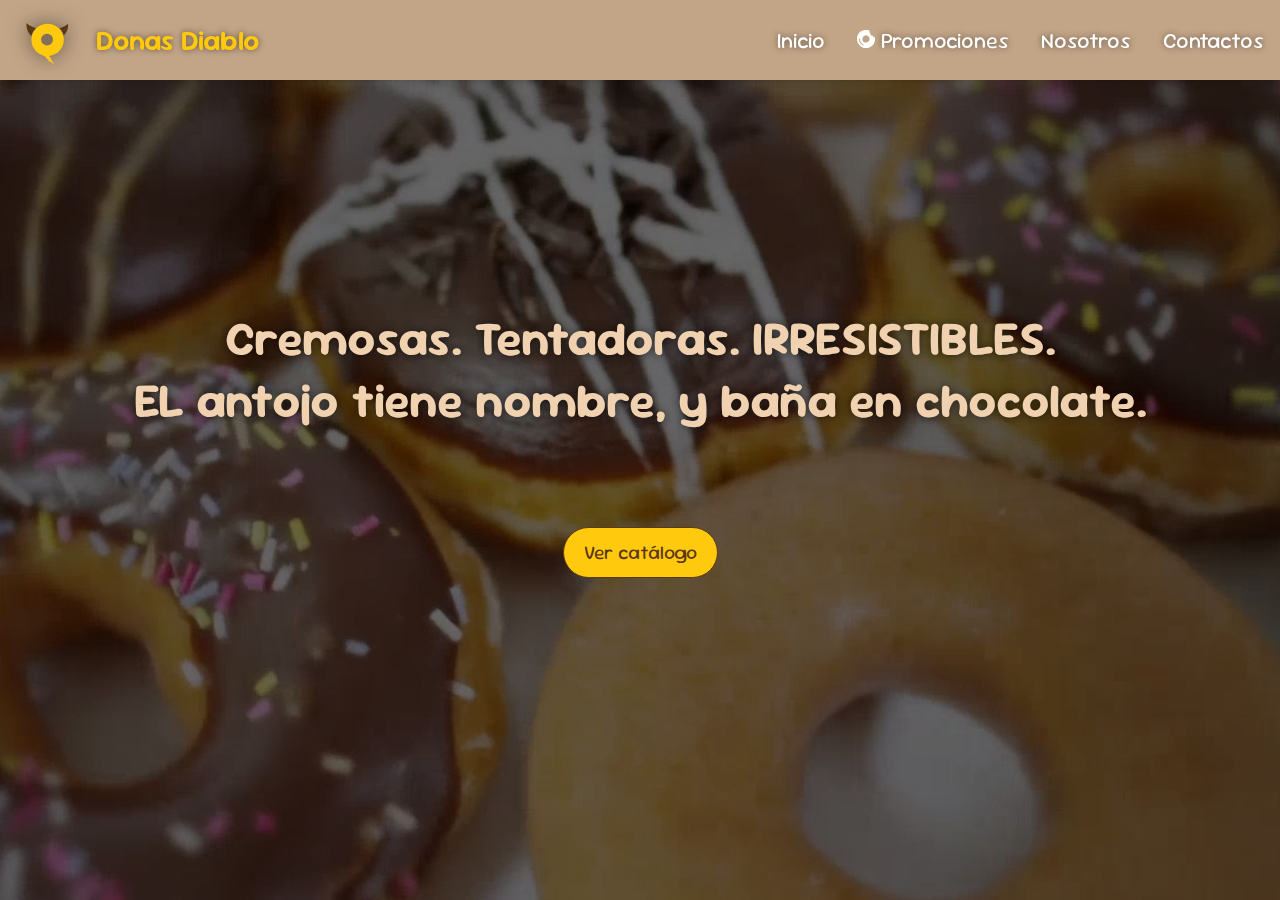
<file: index.html>
<!DOCTYPE html>
<html lang="es">

<head>
    <meta charset="UTF-8">
    <meta name="viewport" content="width=device-width, initial-scale=1.0">
    <title>Donas Diablo</title>
    <link rel="shortcut icon" href="./assets/img/brand/iso.svg" type="image/x-icon">
    <link rel="stylesheet" href="./assets/css/default.css">
    <link rel="stylesheet" href="./assets/css/main.css">
    <script src="https://ajax.googleapis.com/ajax/libs/jquery/3.7.1/jquery.min.js"></script>

    <!-- FontAwesome 6 -->
    <link rel="stylesheet" href="https://cdnjs.cloudflare.com/ajax/libs/font-awesome/6.6.0/css/all.min.css"
        integrity="sha512-Kc323vGBEqzTmouAECnVceyQqyqdsSiqLQISBL29aUW4U/M7pSPA/gEUZQqv1cwx4OnYxTxve5UMg5GT6L4JJg=="
        crossorigin="anonymous" referrerpolicy="no-referrer" />

    <!-- JQuery -->
    <script src="https://code.jquery.com/jquery-3.6.0.min.js"></script>
</head>

<body>
    <!-- Contenedor de los productos con posicion fija -->
    <section class="content-products">
        <!-- Contenedor de imagenes con scroll horizontal -->
        <div class="scrollH clamp">
            <div class="product"></div>
            <div class="product">
                <img src="./assets/img/donuts/devil1.webp" alt="Donas de ...">
            </div>
            <div class="product">
                <img src="./assets/img/donuts/devil2.webp" alt="Donas de ...">
            </div>
            <div class="product">
                <img src="./assets/img/donuts/devil3.webp" alt="Donas de ...">
            </div>
            <div class="product">
                <img src="./assets/img/donuts/devil4.webp" alt="Donas de ...">
            </div>
            <div class="product">
                <img src="./assets/img/donuts/devil5.webp" alt="Donas de ...">
            </div>
            <div class="product">
                <img src="./assets/img/donuts/devil6.webp" alt="Donas de ...">
            </div>
            <div class="product">
                <img src="./assets/img/donuts/devil7.webp" alt="Donas de ...">
            </div>
            <div class="product">
                <img src="./assets/img/donuts/devil8.webp" alt="Donas de ...">
            </div>
            <div class="product">
                <img src="./assets/img/donuts/devil8.webp" alt="Donas de ...">
            </div>
            <div class="product"></div>
        </div>
    </section>
    <section id="content-all">
        <setion id="portada">
            <div class="video-container">
                <video autoplay loop muted>
                    <source src="./assets/img/portada.mp4" type="video/mp4">
                </video>
                <div class="overlay"></div> <!-- Capa oscura para mejor visibilidad del texto -->
            </div>
            <div class="header">
                <a href="./" title="Ir al inicio" class="home">
                    <img src="./assets/img/brand/iso.svg" alt="Logo de Donas Diablo">
                    <span class="brand-name">Donas Diablo</span>
                </a>
                <nav class="dg gtc-6 gg-1-5 maxw-min mar-a-0-a-a ac-center ai-center">
                    <a href="http://www.localhost/devilsDonut/" title="Ir al inicio" class="dg gtc-min-a gg-5">
                        <i class="fa fa-home as-center"></i>
                        <span> Inicio</span>
                    </a>
                    <a href="./promociones" title="Ir a la página de promociones" class="dg gtc-min-a gg-5">
                        <i class="icon donut"></i>
                        <span>Promociones</span>
                    </a>
                    <a href="./nosotros" title="Ir a sobre mi" class="dg gtc-min-a gg-5 minw-max">
                        <i class="fa fa-user as-center"></i>
                        <span>Nosotros</span>
                    </a>
                    <a href="#contactos" title="Ir a testimonios" class="dg gtc-min-a gg-5">
                        <i class="fa fa-envelope as-center"></i>
                        <span>Contactos</span>
                    </a>
                </nav>
            </div>
            <h1>
                Cremosas. Tentadoras. IRRESISTIBLES.
                <br>
                EL antojo tiene nombre, y baña en chocolate.
            </h1>
            <a href="#scrollV" class="cta">Ver catálogo <i class="fa fa-arrow-down"></i></a>
        </setion>
        <!--! Menu -->
        <div id="menu" class="menu hide">
            <button class="btn-menu fz-2 maxw-max"><i class="fa fa-bars"></i></button>
            <a href="./" title="Ir al inicio"><i class="fa fa-home"></i> Inicio</a>
            <a href="./promociones" title="Ir al inicio"><i class="icon donut"></i> Promociones</a>
            <a href="./nosotros" title="Ir al inicio"><i class="fa fa-users"></i> Nosotros</a>
            <a href="#contactos" title="Ir al inicio"><i class="fa fa-envelope"></i> Contactos</a>
        </div>


        <div class="scrollV" id="scrollV">
            <section class="product-content">
                <div class="content">
                    <div class="content-description clamp">
                        <article class="bg">
                            <h1>COLOSO</h1>
                        </article>
                        <article class="description">
                            <div class="category">Clásicas</div>
                            <h2 class="min-desc">Galceado rosa</h2>
                            <p>
                                Su glaseado rosa brilla como un antojo prohibido. Dulce, seductora… imposible darle solo
                                una mordida.
                            </p>
                            <div class="gc2">

                                <div class="price">
                                    <i class="fa fa-certificate"></i>
                                    <span class="num">$100</span>
                                </div>
                                <a class="btn-primary" href="http://wa.me/+59898760446/"
                                    title="Solicitá las tuyas por whatsapp" target="_blank" rel="noopener noreferrer">
                                    <i class="fab fa-whatsapp"></i>
                                    Hacé tu pedido
                                </a>
                            </div>
                        </article>
                    </div>
                </div>
            </section>
            <section class="product-content">
                <div class="content">
                    <div class="content-description clamp">
                        <article class="bg">
                            <h1>SUPERNOVA</h1>
                        </article>
                        <article class="description">
                            <div class="category">Clásicas</div>
                            <h2 class="min-desc">Baño de chocolate blanco<br></h2>
                            <p>
                                Un baño de chocolate blanco que derrite sentidos. Suave, cremosa y adictivamente
                                ricas.
                            </p>
                            <div class="price">
                                <i class="fa fa-certificate"></i>
                                <span class="num">$100</span>
                            </div>
                            <a class="btn-primary" href="http://wa.me/+59898760446/"
                                title="Solicitá las tuyas por whatsapp" target="_blank" rel="noopener noreferrer"><i
                                    class="fab fa-whatsapp"></i> Hacé tu pedido</a>
                        </article>
                    </div>
                </div>
            </section>
            <section class="product-content">
                <div class="content">
                    <div class="content-description clamp">
                        <article class="bg">
                            <h1>NEBULOSA</h1>
                        </article>
                        <article class="description">
                            <div class="category">Clásicas</div>
                            <h2 class="min-desc">Glaseadas de azucar</h2>
                            <p>
                                Brilla con cristales de azúcar que crujen al primer mordisco. Simplicidad pura, pero con
                                un encanto que atrapa.
                            </p>
                            <div class="price">
                                <i class="fa fa-certificate"></i>
                                <span class="num">$100</span>
                            </div>
                            <a class="btn-primary" href="http://wa.me/+59898760446/"
                                title="Solicitá las tuyas por whatsapp" target="_blank" rel="noopener noreferrer"><i
                                    class="fab fa-whatsapp"></i> Hacé tu pedido</a>
                        </article>
                    </div>
                </div>
            </section>
            <section class="product-content">
                <div class="content">
                    <div class="content-description clamp">
                        <article class="bg">
                            <h1>LLUVIA ÁCIDA</h1>
                        </article>
                        <article class="description">
                            <div class="category">Clásicas</div>
                            <h2 class="min-desc">Glaseadas de limón</h2>
                            <p>
                                Para los amantes de los cítricos. Su glaseado de limón es una explosión de frrecura que
                                deja ganas de más.
                            </p>
                            <div class="price">
                                <i class="fa fa-certificate"></i>
                                <span class="num">$100</span>
                            </div>
                            <a class="btn-primary" href="http://wa.me/+59898760446/"
                                title="Solicitá las tuyas por whatsapp" target="_blank" rel="noopener noreferrer"><i
                                    class="fab fa-whatsapp"></i> Hacé tu pedido</a>
                        </article>
                    </div>
                </div>
            </section>
            <section class="product-content">
                <div class="content">
                    <div class="content-description clamp">
                        <article class="bg">
                            <h1>MEDIANOCHE</h1>
                        </article>
                        <article class="description">
                            <div class="category">Clásicas</div>
                            <h2 class="min-desc">Baño de chocolate negro</h2>
                            <p>
                                Un chocolate negro intenso que envuelve tu paladar. Perfecta para quienes buscan la
                                dulzura en
                                su forma más profunda y osada.
                            </p>
                            <div class="price">
                                <i class="fa fa-certificate"></i>
                                <span class="num">$100</span>
                            </div>
                            <a class="btn-primary" href="http://wa.me/+59898760446/"
                                title="Solicitá las tuyas por whatsapp" target="_blank" rel="noopener noreferrer"><i
                                    class="fab fa-whatsapp"></i> Hacé tu pedido</a>
                        </article>
                    </div>
                </div>
            </section>
            <section class="product-content">
                <div class="content">
                    <div class="content-description clamp">
                        <article class="bg">
                            <h1>COSMIC CRUNCH</h1>
                        </article>
                        <article class="description">
                            <div class="category">Especiales</div>
                            <h2 class="min-desc">Chocolate nego + maní</h2>
                            <p>
                                El chocolate negro se funde con el crujiente maní, creando una explosión de sabores
                                y texturas en tu boca.
                            </p>
                            <div class="price">
                                <i class="fa fa-certificate"></i>
                                <span class="num">$120</span>
                            </div>
                            <a class="btn-primary" href="http://wa.me/+59898760446/"
                                title="Solicitá las tuyas por whatsapp" target="_blank" rel="noopener noreferrer"><i
                                    class="fab fa-whatsapp"></i> Hacé tu pedido</a>
                        </article>
                    </div>
                </div>
            </section>
            <section class="product-content">
                <div class="content">
                    <div class="content-description clamp">
                        <article class="bg">
                            <h1>VENOM</h1>
                        </article>
                        <article class="description">
                            <div class="category">Especiales</div>
                            <h2 class="min-desc">Chocolate blanco + Oreos</h2>
                            <p>
                                Un baño de chocolate blanco, combinado con trozos de Oreo que estallan en cada
                                bocado. Dulces, crujientes y muy adictivas.
                            </p>
                            <div class="price">
                                <i class="fa fa-certificate"></i>
                                <span class="num">$120</span>
                            </div>
                            <a class="btn-primary" href="http://wa.me/+59898760446/"
                                title="Solicitá las tuyas por whatsapp" target="_blank" rel="noopener noreferrer"><i
                                    class="fab fa-whatsapp"></i> Hacé tu pedido</a>
                        </article>
                    </div>
                </div>
            </section>
            <section class="product-content">
                <div class="content">
                    <div class="content-description clamp">
                        <article class="bg">
                            <h1>LENGUA DE DIABLO</h1>
                        </article>
                        <article class="description">
                            <div class="category">Especiales</div>
                            <h2 class="min-desc">Chocolate blanco y negro + Frutos Rojos</h2>
                            <p>
                                La combinación perfecta de chocolates mas la frescura de los frutos rojos.!
                            </p>
                            <div class="price">
                                <i class="fa fa-certificate"></i>
                                <span class="num">$180</span>
                            </div>
                            <a class="btn-primary" href="http://wa.me/+59898760446/"
                                title="Solicitá las tuyas por whatsapp" target="_blank" rel="noopener noreferrer"><i
                                    class="fab fa-whatsapp"></i> Hacé tu pedido</a>
                        </article>
                    </div>
                </div>
            </section>
            <section class="product-content">
                <div class="content">
                    <div class="content-description clamp">
                        <article class="bg">
                            <h1>VOLCÁNICA</h1>
                        </article>
                        <article class="description">
                            <div class="category">Especiales</div>
                            <h2 class="min-desc">Rellenas de Nutella</h2>
                            <p>
                                El chocolate negro intenso se funde con un corazón de Nutella, creando una erupción de
                                sabor que explota en cada mordida.
                            </p>
                            <div class="price">
                                <i class="fa fa-certificate"></i>
                                <span class="num">$180</span>
                            </div>
                            <a class="btn-primary" href="http://wa.me/+59898760446/"
                                title="Solicitá las tuyas por whatsapp" target="_blank" rel="noopener noreferrer"><i
                                    class="fab fa-whatsapp"></i> Hacé tu pedido</a>
                        </article>
                    </div>
                </div>
            </section>

            <section class="product-content footer" id="contactos">
                <div class="contactos">
                    <p class="title"><i class="fa fa-comments"></i> Contactanos</p>
                    <a href="tel:+59898760446"><i class="fa fa-phone"></i> 098 760 446</a>
                    <a href="tel:+59898760446"><i class="fa fa-phone"></i> 098 760 446</a>

                </div>
                <div class="location">
                    <p><i class="fa fa-location-dot"></i> ¿Donde estamos?</p>
                    <iframe
                        src="https://www.google.com/maps/embed?pb=!1m14!1m12!1m3!1d2752.002107188388!2d-56.169889861130095!3d-34.888866716513!2m3!1f0!2f0!3f0!3m2!1i1024!2i768!4f13.1!5e0!3m2!1ses-419!2suy!4v1743617295634!5m2!1ses-419!2suy&zoom=10"
                        width="600" height="450" style="border:0;" allowfullscreen="" loading="lazy"
                        referrerpolicy="no-referrer-when-downgrade">
                    </iframe>
                    <p>Hocquart 2107</p>
                </div>
                <div class="rrss">
                    <p>Seguinos en nuestras redes</p>
                    <div>
                        <a href="https://www.instagram.com/donasdiablo/" target="_blank" rel="noopener noreferrer">
                            <i class="fa-brands fa-instagram"></i>
                        </a>
                        <a href="https://www.facebook.com/donasdiablo/" target="_blank" rel="noopener noreferrer">
                            <i class="fa-brands fa-facebook"></i>
                        </a>
                        <a href="https://wa.me/+59898760446/" target="_blank" rel="noopener noreferrer">
                            <i class="fa-brands fa-tiktok"></i>
                        </a>
                    </div>
                </div>
                <div class="footer_footer">Copyright 2025. Donas Diablo. Al rights reserved. Desarrollado por
                    <a href="mailto:kevinmartinez08.97@hotmail.com" target="_blank" rel="noopener noreferrer">
                        Kevin Martínez</a>
                </div>
            </section>
        </div>
    </section>

    <script src="./assets/js/default.js"></script>
    <script src="./assets/js/menu.js"></script>
</body>

</html>
</file>
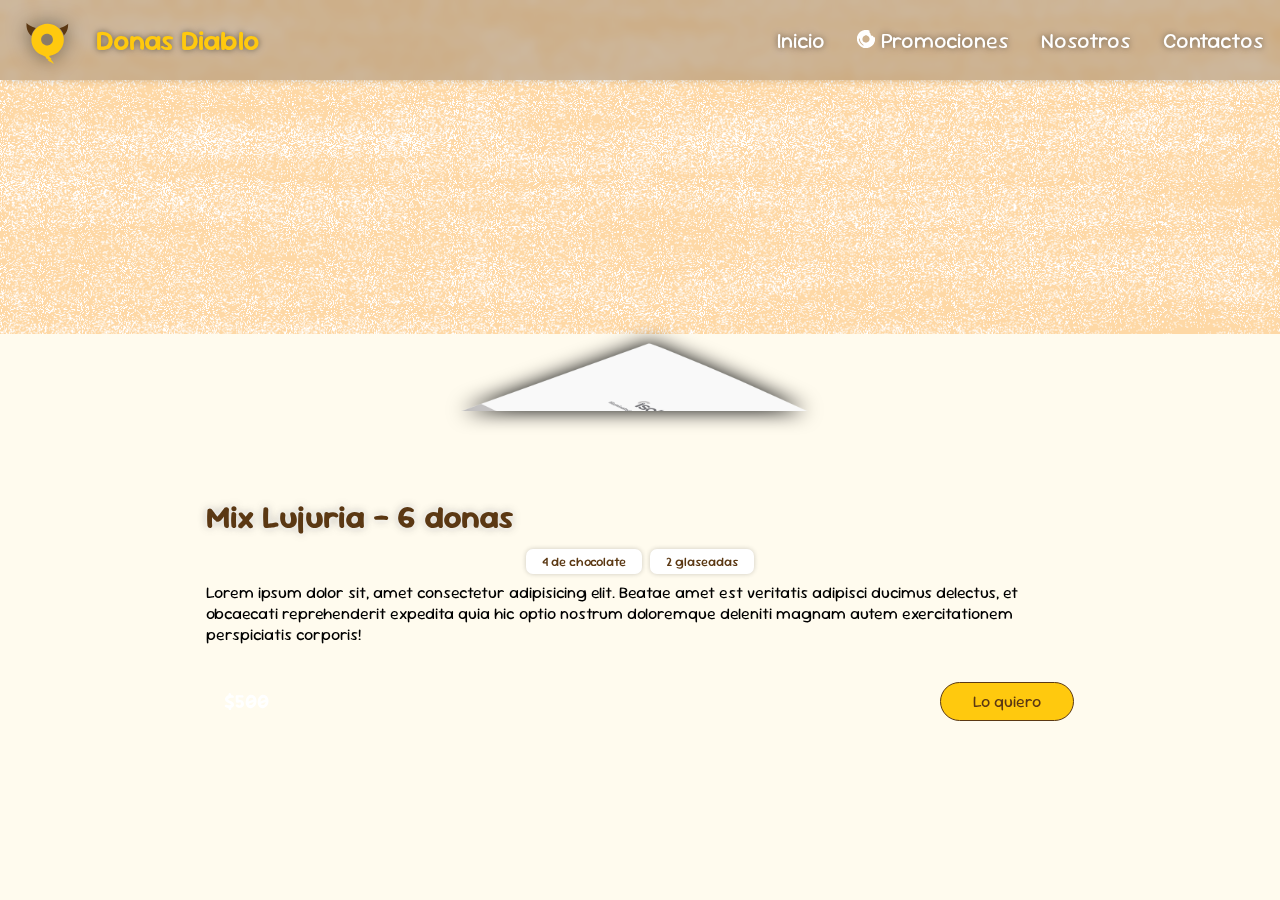
<file: promociones/index.html>
<!DOCTYPE html>
<html lang="es">

<head>
    <meta charset="UTF-8">
    <meta name="viewport" content="width=device-width, initial-scale=1.0">
    <title>Promociones irresistibles | Donas Diablo</title>

    <script src="https://ajax.googleapis.com/ajax/libs/jquery/3.7.1/jquery.min.js"></script>

    <!-- FontAwesome 6 -->
    <link rel="stylesheet" href="https://cdnjs.cloudflare.com/ajax/libs/font-awesome/6.6.0/css/all.min.css"
        integrity="sha512-Kc323vGBEqzTmouAECnVceyQqyqdsSiqLQISBL29aUW4U/M7pSPA/gEUZQqv1cwx4OnYxTxve5UMg5GT6L4JJg=="
        crossorigin="anonymous" referrerpolicy="no-referrer" />

    <!-- jQuery -->
    <script src="https://code.jquery.com/jquery-3.6.0.min.js"></script>

    <link rel="shortcut icon" href="../assets/img/brand/iso.svg" type="image/x-icon">
    <link rel="stylesheet" href="../assets/css/default.css">
    <link rel="stylesheet" href="../assets/css/promos.css">
</head>

<body>

    <body>

        <div id="all-content">
            <div class="header">
                <a href="#" class="home">
                    <img src="../assets/img/brand/iso.svg" alt="Logo de Donas Diablo">
                    <span class="brand-name">Donas Diablo</span>
                </a>
                <nav class="dg gtc-6 gg-1-5 maxw-min mar-a-0-a-a ac-center ai-center">
                    <a href="../" title="Ir al inicio" class="dg gtc-min-a gg-5">
                        <i class="fa fa-home as-center"></i>
                        <span> Inicio</span>
                    </a>
                    <a href="./promociones" title="Ir a la página de promociones" class="dg gtc-min-a gg-5">
                        <i class="icon donut"></i>
                        <span>Promociones</span>
                    </a>
                    <a href="./nosotros" title="Ir a sobre mi" class="dg gtc-min-a gg-5 minw-max">
                        <i class="fa fa-user as-center"></i>
                        <span>Nosotros</span>
                    </a>
                    <a href="#contactos" title="Ir a testimonios" class="dg gtc-min-a gg-5">
                        <i class="fa fa-envelope as-center"></i>
                        <span>Contactos</span>
                    </a>
                </nav>
            </div>
            <!--! Menu -->
            <div id="menu" class="menu hide">
                <button class="btn-menu fz-2 maxw-max"><i class="fa fa-bars"></i></button>
                <a href="../" title="Ir al inicio"><i class="fa fa-home"></i> Inicio</a>
                <a href="./promociones" title="Ir al inicio"><i class="icon donut"></i> Promociones</a>
                <a href="./nosotros" title="Ir al inicio"><i class="fa fa-users"></i> Nosotros</a>
                <a href="#contactos" title="Ir al inicio"><i class="fa fa-envelope"></i> Contactos</a>
            </div>
            <div class="bodyBG">
                <article class="b1"></article>
                <article class="b2"></article>
                <article class="b3"></article>
            </div>

            <section id="content">
                <article class="description">
                    <h1 class="title">Mix Lujuria - 6 donas</h1>
                    <article class="types gc2">
                        <span>4 de chocolate</span>
                        <span>2 glaseadas</span>
                    </article>
                    <div class="text">Lorem ipsum dolor sit, amet consectetur adipisicing elit. Beatae amet est
                        veritatis
                        adipisci ducimus delectus, et obcaecati reprehenderit expedita quia hic optio nostrum doloremque
                        deleniti magnam autem exercitationem perspiciatis corporis!</div>
                    <div class="gc-2">
                        <p class="precio">
                            <i class="fa fa-certificate"></i>
                            <span>$500</span>
                        </p>
                        <a class="btn-primary" href="http://wa.me/+59898760446" title="Solicitá las tuyas por WhatsApp"
                            target="_blank" rel="noopener noreferrer"><i class="fa fa-check"></i> Lo quiero</a>
                    </div>
                </article>
                <article class="description">
                    <h1 class="title">Mix Delirio - 9 donas</h1>
                    <article class="types gc3">
                        <span>4 glaseadas</span>
                        <span>4 bañadas</span>
                        <span>1 especial</span>
                    </article>
                    <div class="text">Lorem ipsum dolor sit, amet consectetur adipisicing elit. Beatae amet est
                        veritatis
                        adipisci ducimus delectus, et obcaecati reprehenderit expedita quia hic optio nostrum doloremque
                        deleniti magnam autem exercitationem perspiciatis corporis!</div>
                    <div class="gc-2">
                        <p class="precio">
                            <i class="fa fa-certificate"></i>
                            <span>$820</span>
                        </p>
                        <a class="btn-primary" href="http://wa.me/+59898760446" title="Solicitá las tuyas por WhatsApp"
                            target="_blank" rel="noopener noreferrer"><i class="fa fa-check"></i> Lo quiero</a>
                    </div>
                </article>
                <article class="description">
                    <h1 class="title">Mix Infierno - 24 donas</h1>
                    <article class="types gc3">
                        <span>9 de chocolate</span>
                        <span>9 glaseadas</span>
                        <span>6 especiales</span>
                    </article>
                    <div class="text">Lorem ipsum dolor sit, amet consectetur adipisicing elit. Beatae amet est
                        veritatis
                        adipisci ducimus delectus, et obcaecati reprehenderit expedita quia hic optio nostrum doloremque
                        deleniti magnam autem exercitationem perspiciatis corporis!</div>
                    <div class="gc-2">
                        <p class="precio">
                            <i class="fa fa-certificate"></i>
                            <span>$2200</span>
                        </p>
                        <a class="btn-primary" href="http://wa.me/+59898760446" title="Solicitá las tuyas por WhatsApp"
                            target="_blank" rel="noopener noreferrer"><i class="fa fa-check"></i> Lo quiero</a>
                    </div>
                </article>
                <article class="description foot" style="z-index:9; overflow-y:scroll;" id="contactos">

                    <div class="contactos">
                        <span class="tt"><i class="fa fa-comments"></i> Contactanos</span>
                        <p class="tels">
                            <a href="tel:+59898760446"><i class="fa fa-phone"></i> 098 760 446</a>
                            <a href="tel:+59898760446"><i class="fa fa-phone"></i> 098 760 446</a>
                        </p>
                    </div>
                    <div class="rrss">
                        <p><i class="fa fa-plus"></i> Seguinos en redes</p>
                        <div>
                            <a href="https://www.instagram.com/donasdiablo/" target="_blank" rel="noopener noreferrer">
                                <i class="fa-brands fa-instagram"></i>
                            </a>
                            <a href="https://www.facebook.com/donasdiablo/" target="_blank" rel="noopener noreferrer">
                                <i class="fa-brands fa-facebook"></i>
                            </a>
                            <a href="https://wa.me/+59898760446/" target="_blank" rel="noopener noreferrer">
                                <i class="fa-brands fa-tiktok"></i>
                            </a>
                        </div>
                    </div>

                    <div class="location">
                        <p><i class="fa fa-location-dot"></i> ¿Donde estamos?</p>
                        <iframe
                            src="https://www.google.com/maps/embed?pb=!1m14!1m12!1m3!1d2752.002107188388!2d-56.169889861130095!3d-34.888866716513!2m3!1f0!2f0!3f0!3m2!1i1024!2i768!4f13.1!5e0!3m2!1ses-419!2suy!4v1743617295634!5m2!1ses-419!2suy"
                            width="200" height="100" style="border:0;" allowfullscreen="" loading="lazy"
                            referrerpolicy="no-referrer-when-downgrade">
                        </iframe>
                        <p>Hocquart 2107</p>
                    </div>
                    <div class="footer_footer">
                        Copyright 2025. Donas Diablo. Todos los derechos reservados.
                        Desarollado por: <a href="mailto:kevinmartinez08.97@hotmail.com"
                            title="Contacta al desarrollador" target="_blank" rel="noopener noreferrer">Kevin
                            Martínez</a>
                    </div>
                </article>
            </section>
            <section id="slider">
                <!-- La pg es vacía para que no aparezca nada en el footer -->
                <article class="product "></article>
                <article class="product p3"></article>
                <article class="product p2"></article>
                <article class="product p1"></article>
            </section>
        </div>

        <script src="../assets/js/ofertas.js"></script>
        <script src="../assets/js/menu.js"></script>
    </body>

</html>
</file>
<file: assets/css/default.css>
@import url('https://fonts.googleapis.com/css2?family=Sour+Gummy:ital,wght@0,100..900;1,100..900&display=swap');

:root {
    --vh: 1vh;
    --primary: rgb(255, 201, 14);
    --secondary: #f0d1b0;
    --terciary: #c3a98e;
    --header-height: 5rem;
    --titles-color: #5b3813;
    --body-background: rgb(255, 251, 238);
    --h1-size: 3rem;
    --h2-size: 2rem;
    --h3-size: 1.5rem;
}

#content,
#slider {
    overflow: auto;
    -webkit-overflow-scrolling: touch;
    height: calc(var(--vh, 1vh) * 100);
    /* Usamos el alto calculado */
}

/* Añadir padding para evitar notch */
body {
    padding:
        env(safe-area-inset-top) env(safe-area-inset-right) env(safe-area-inset-bottom) env(safe-area-inset-left);
}

html body {
    margin: 0;
    padding: 0;
    width: 100vw;
    min-width: 200px;
    min-height: 300px;
    background-color: var(--body-background);
}

::-webkit-scrollbar {
    display: none;
}

* {
    box-sizing: border-box;
    font-family: "Sour Gummy", sans-serif;
}

a {
    text-decoration: none;
}

h1,
h2,
h3,
h4,
h5,
h6 {
    color: var(--titles-color);

}

.header {
    background: #3119003d;
    backdrop-filter: blur(5px);
    box-shadow: 0 0 10px -4px #0007;
    width: 100vw;
    height: 5rem;
    display: grid;
    align-content: center;
    padding: 1rem;
    position: fixed;
    top: 0;
    left: 0;
    z-index: 999;
    display: grid;
    grid-template-columns: max-content auto;
    align-content: center;
    grid-gap: 1rem;
    text-shadow: 0px 0px 6px #0008;
}

.header nav {
    height: min-content;
    align-self: center;
    grid-gap: 2rem;
    max-height: max-content;
    margin: auto 0 auto auto;
    display: grid;
    grid-template-columns: repeat(4, max-content);
}

.color-primary {
    color: var(--primary);
}

.header nav a {
    color: #fff;
    display: inline-block;
    min-width: max-content;
    font-size: 1.35rem;
}

.header .home img {
    width: calc(var(--header-height) - 1rem);
    height: calc(var(--header-height)- 1rem);
    filter: drop-shadow(0 0 10px #0008);
}

.header .brand-name {
    color: var(--primary);
}

.header .home {
    display: grid;
    /* border: solid 1px; */
    grid-template-columns: min-content auto;
    grid-gap: 1rem;
    font-size: 1.75rem;
    font-weight: 600;
    color: #fff;
    align-items: center;
}

.header .logo img {
    width: 3rem;
    height: 3rem;
}

.btn-primary {
    display: block;
    margin-top: 1rem;
    background: var(--primary);
    color: var(--titles-color);
    padding: 0.5rem 2rem;
    max-width: max-content;
    border-radius: 50px;
    border: solid 1px;
    margin: 0 auto;
    display: block;
    margin: auto 0 auto auto;
}

#menu {
    position: fixed;
    z-index: 9999;
    background-color: #5b381390;
    top: 0;
    right: 0;
    width: 200px;
    max-width: 90%;
    display: grid;
    grid-auto-rows: min-content;
    bottom: 0;
    grid-gap: 1rem;
    color: #fff;
    padding: 1rem;
    backdrop-filter: blur(10px);
    transition: 0.5s;
}

#menu .btn-menu {
    position: absolute;
    background: transparent;
    font-size: 1.75rem;
    color: #fff;
    transform: translate(calc(-100% - 1rem), 1rem);
    border: none;
    text-shadow: 0 0 1px #0003;
}

#menu a {
    color: #fff;
    display: grid;
    grid-template-columns: 1.25rem auto;
    grid-gap: 0.5rem;
    align-content: center;
    align-items: center;
    font-size: 1.35rem;

}

#menu a i {
    font-size: 1rem;
    align-self: center;
}

#menu.hide {
    transform: translateX(100%);
}

i.icon {
    width: 1.1rem;
    height: 1.1rem;
    display: inline-block;
    background-size: cover;
    background-position: 50%;
    align-self: center;
}

.icon.donut {
    background-image: url(../img/donut.svg);
}

.icon.offers {
    background-image: url(../img/offers.svg);
}

.footer {
    padding: calc(var(--header-height) + 0.5rem) 2rem 0 2rem;
    background-image: url(../img/footer.webp);
    background-size: cover;
    background-attachment: fixed;
    position: relative;
    overflow-y: scroll;
    min-height: max-content;
    padding-bottom: 1rem;
}

section#contactos:before {
    content: "";
    position: absolute;
    inset: 0;
    background: #0009;
}

.contactos {
    padding: 1rem;
    background-color: #0005;
    backdrop-filter: blur(20px);
    border-radius: 10px;
    box-shadow: 0 0 10px #fff3;
    display: grid;
    grid-template-columns: 1fr 1fr;
    grid-gap: 1rem 0;
    max-width: 300px;
    margin: 0 auto;
}

.footer .contactos p {
    color: #fff3e3;
    margin: 0.25rem;

}

.footer .contactos a {
    display: block;
    text-align: center;

}

.contactos i {
    font-size: 0.85rem;
    align-self: center;
}

.footer .contactos a {
    font-size: 1rem;
    color: #fff3e3;
    font-weight: 600;
    min-width: max-content;
}

.footer .contactos .title {
    text-align: center;
    font-weight: 600;
    font-size: 1.25rem;
    color: #fff3e3;
    grid-column: 1/3;
}

.location {
    background-color: #0005;
    backdrop-filter: blur(20px);
    text-align: center;
    border-radius: 10px;
    font-weight: 600;
    box-shadow: 0 0 10px #fff3;
    margin: 0.5rem auto;
    max-width: 300px;
}

.location iframe {
    width: 100%;
    height: 25vh;
    margin: 0;
}

.location p {
    padding: 0.5rem 0;
    margin: 0 auto;
    color: #fff3e3;
}

.rrss {
    background-color: #0005;
    backdrop-filter: blur(20px);
    border-radius: 10px;
    box-shadow: 0 0 10px #fff3;
    max-width: 300px;
    margin: 0 auto;
}

.rrss p {
    text-align: center;
    padding: 0.5rem 0;
    margin: 0 auto;
    color: #fff3e3;
    font-weight: 600;
}

.rrss div {
    display: grid;
    grid-template-columns: repeat(3, 1fr);
    align-items: center;
    text-align: center;
    grid-gap: 2rem;
    max-width: max-content;
    margin: 0 auto;
    padding: 1rem 0;
}

.rrss div a i {
    font-size: 2rem;
    color: #fff3e3;
}

.footer_footer {
    background: #0009;
    color: #939393;
    font-size: 0.75rem;
    position: absolute;
    bottom: 0;
    padding: 0.25rem;
    text-align: center;
    backdrop-filter: blur(10px);
    left: 0;
    right: 0;
}

.footer_footer a {
    color: #fff;
    text-decoration: none;
}


@media(width < 900px) {
    #menu {
        display: grid;
    }

    .header nav {
        display: none;
    }
}

@media(width > 900px) {
    #menu {
        display: none;
    }

    .header nav {
        display: grid;
    }
}
</file>
<file: assets/css/main.css>
#portada {
    width: 100vw;
    height: 100vh;
    min-height: 100vh;
    max-height: 100vh;
    background-color: #f0d1b0;
    scroll-snap-align: start;
    position: relative;
    display: grid;
    grid-gap: 1rem 0;
    /* border: solid 1px red; */
    align-items: center;
    align-content: center;
}



#portada h1 {
    bottom: 3rem;
    font-size: 3rem;
    padding: 2rem;
    color: #f0d1b0;
    text-shadow: 0 0 10px #0009;
    position: relative;
    max-width: max-content;
    max-height: min-content;
    margin: auto auto;
    text-align: center;
}

#portada a.cta {
    position: relative;
    background-color: var(--primary);
    width: max-content;
    max-width: 100%;
    padding: 0.75rem 1.25rem;
    border-radius: 100px;
    margin: 0 auto;
    font-size: 1.2rem;
    color: var(--titles-color);
    border: solid 1px;
}

.video-container {
    position: absolute;
    top: 5rem;
    height: calc(100vh - 5rem);
}

.video-container:before {
    content: "";
    inset: 0;
    position: absolute;
    background: #0009;
    /* z-index: -1; */
}

.video-container video {
    width: 100vw;
    height: calc(100vh - 5rem);
    object-fit: cover;
    object-position: center;
    z-index: -2;
}

#content-all {
    /* box-shadow: inset 0 0 1px 1px red; */
    width: 100vw;
    height: 100vh;
    overflow-x: scroll;
    overflow-y: scroll;
    display: flex;
    flex-wrap: wrap;
    scroll-snap-type: y mandatory;
    scroll-snap-align: start;
    scroll-behavior: smooth;
}


.product-content {
    scroll-snap-align: start;
    width: 100vw;
    height: 100vh;
}

.content-products {
    position: fixed;
    width: clamp(300px, 100vw, 900px);
    top: 11rem;
    left: 0;
    right: 0;
    margin: 0 auto;
    /* border: solid 1px #000; */
    /* box-shadow: inset 0 0 1px 1px red; */
    scroll-snap-type: x;
    pointer-events: none;
    z-index: 2;
}

.scrollH {
    display: flex;
    flex-wrap: nowrap;
    overflow-x: scroll;
    width: 100vw;
    pointer-events: none;
    height: 25vh;
    min-height: 120px;
    height: 25vh;
    max-height: 300px;
}

#scrollV {
    scroll-behavior: smooth;
}


.product {
    width: 100%;
    min-width: 100%;
    max-width: 100%;
    height: 25vh;
    min-height: 120px;
    max-height: 300px;
    /* box-shadow: inset 0 0 1px 1px blue; */
}



.product img {
    width: 25vh;
    min-width: 120px;
    max-width: 300px;
    height: 25vh;
    min-height: 120px;
    max-height: 300px;
    transform-origin: 50% 50%;
    /* border: solid 1px green; */
}


.content-description {
    width: 100vw;
    max-width: 100vw;
    /* min-width: 100vw; */
    height: 100vh;
    min-height: max-content;
    max-height: max-content;
    background-size: cover;
    background-attachment: fixed;
    z-index: -1;
    overflow-y: scroll;
}

.content-description .bg {
    height: calc(10rem + 25vh);
    background-image: url(../img/bg.png);
    background-attachment: fixed;
    padding-top: 2rem;
}

.clamp {
    width: clamp(300px, 100vw, 900px);
    margin: 0 auto;
}

.content-description .bg {
    height: calc(10rem + 25vh);
    box-shadow: inset 0px -20px 25px -15px #0005;
}

.category {
    position: absolute;
    background: #f0d1b0;
    right: 1rem;
    top: -2rem;
    padding: 0.5rem 1rem;
    border-radius: 0 5px 5px 5px;
    box-shadow: -2px 2px 5px #0008;
    font-size: 0.75rem;
    color: var(--titles-color);
}

.category:before {
    content: "";
    width: 1rem;
    height: 1rem;
    background-image: linear-gradient(to bottom right, transparent 50%, #c3a98e 50%);
    position: absolute;
    left: 0;
    top: 0;
    transform: translateX(-100%);
}

.content-description h1 {
    text-align: center;
    font-size: 3rem;
    text-shadow: 0 0 10px #fff;
    /* padding: 2rem 0 0 2rem; */
}

.content-description .description {
    display: block;
    /* height: calc(75vh - 10rem);
    min-height: calc(75vh - 10rem);
    max-height: calc(75vh - 10rem); */
    padding: 1rem 2rem 0;
    display: grid;
    align-content: center;
    /* border: solid 1px yellowgreen; */
    margin-top: 1rem;
    position: relative;
}

.content-description .min-desc {
    font-size: 1.25rem;
    margin: 0;
}

.content-description .description p {
    line-height: 1.25;
    font-size: 1rem;
}

.content-description .description a {
    display: block;
    padding: 1rem 2rem;
    text-decoration: none;
    align-self: center;
    border-radius: 100px;
    margin: auto 0 auto auto;
    border: solid 1px;
    font-weight: 500;
}

.description .price {
    width: 4rem;
    height: 4rem;
    position: relative;
}

.description .price i {
    font-size: 4rem;
    color: var(--titles-color);
}

.price span.num {
    position: absolute;
    inset: 0;
    margin: auto;
    max-width: max-content;
    max-height: max-content;
    color: #fff;
    font-size: 1.25rem;
    font-weight: 600;
}

.gc2 {
    display: grid;
    grid-template-columns: min-content auto;
    align-content: center;
    align-items: center;
}

.gc2>* {
    align-self: center;
}

@media screen and (max-height: 750px) {
    #portada h1 {
        font-size: 2.25rem;
        /* color: yellow; */
    }

    .content-description h1 {
        font-size: 1.9rem;
        padding: 1.75rem 0;
    }

    .content-products {
        top: 9rem;
    }

    .content-description .bg {
        height: calc(8rem + 25vh);
    }

    .content-description .min-desc {
        font-size: 1.5rem;
    }

    .content-description .description p {
        line-height: 1.25;
        font-size: 1rem;
    }

    .content-description .description a {
        padding: 0.75rem 1.75rem;
        font-size: 1.15rem;
    }

    .footer .contactos .title {
        font-size: 1.25rem;
    }

    .footer .contactos p {
        font-size: 0.9rem;
    }

    .footer .contactos a {
        font-size: 1rem;
    }
}


@media screen and (max-height: 650px) {
    #portada h1 {
        font-size: 2rem;
        /* color: green; */
    }

    .content-description h1 {
        font-size: 1.9rem;
        padding: 1.75rem 0;
    }

    .content-products {
        top: 10rem;
    }

    .content-description .bg {
        height: calc(9rem + 25vh);
    }

    .content-description .min-desc {
        font-size: 1.25rem;
    }

    .content-description .description p {
        line-height: 1;
        font-size: 1rem;
    }

    .content-description .description a {
        padding: 0.75rem 1.75rem;
        font-size: 1rem;
    }

    /*! */
    .footer .contactos .title {
        font-size: 1rem;
    }

    .footer .contactos p {
        font-size: 0.85rem;
    }

    .footer .contactos a {
        font-size: 1rem;
    }
}

@media screen and (max-height: 550px) {
    #portada h1 {
        font-size: 1.75rem;
        /* color: red; */
    }

    .content-description h1 {
        font-size: 1.5rem;
        padding: 1.5rem 0;
    }

    .content-products {
        top: 9rem;
    }

    .content-description .bg {
        height: calc(8rem + 25vh);
    }

    .content-description .min-desc {
        font-size: 1rem;
    }

    .content-description .description p {
        line-height: 1;
        font-size: .85rem;
    }

    .content-description .description a {
        padding: 0.5rem 1.5rem;
        font-size: 0.9rem;
    }

    /*! */
    .footer .contactos .title {
        font-size: 1rem;
    }

    .footer .contactos p {
        font-size: 0.85rem;
    }

    .footer .contactos a {
        font-size: 1rem;
    }

}
</file>
<file: assets/css/promos.css>
#slider {
    position: fixed;
    width: clamp(120px, 50vh, 400px);
    height: clamp(120px, 35vh, 400px);
    /* border: solid 1px red; */
    top: 4rem;
    bottom: 0;
    right: 0;
    left: 0;
    margin: auto;
    pointer-events: none;
    overflow-x: hidden;
    -webkit-overflow-scrolling: touch;
    overflow-y: scroll;
    scroll-snap-type: y mandatory;
    scroll-behavior: smooth;
    scroll-snap-align: center;
    animation: heart 8s ease-in-out infinite;
    filter: drop-shadow(0 0 10px #000);
    z-index: 10;
    margin: 2rem auto;
    max-width: 96vw;
    /* border: solid 1px red; */
}

@keyframes heart {
    0% {
        transform: scale(1);
        filter: drop-shadow(0 0 10px #0008);

    }

    50% {
        transform: scale(1.075);
        filter: drop-shadow(0 0 10px 5px #000);

    }

    100% {
        transform: scale(1);
        filter: drop-shadow(0 0 10px #0008);

    }
}

#slider .product {
    width: 100%;
    height: 100%;
    scroll-snap-align: start;
    /* border: solid 1px blue; */
    display: block;
    background-repeat: no-repeat;
    background-size: 100% auto;
    background-position: 50% 50%;
    object-fit: cover;
    z-index: 10;
    margin-bottom: 50vh;
    margin: 0 auto 100vh auto;

}


.bodyBG {
    position: fixed;
    inset: 0 0 auto 0;
    /* background-color: #333; */
    height: calc(var(--header-height) + 30vh);
    z-index: 0;
    display: flex;
    overflow-x: hidden;
    scroll-snap-type: x mandatory;
    scroll-behavior: smooth;
    pointer-events: none;
    white-space: nowrap;
    top: -1rem;
}



.bodyBG article {
    width: 100vw;
    min-width: 100vw;
    height: 100%;
    display: block;
    /* border:solid 1px red; */
    background-size: cover;
    background-repeat: no-repeat;
    background-position: 0% 100%;
    /* background-attachment: fixed; */
    scroll-snap-align: center;
    margin: 1rem 0;
}


.bodyBG .b1 {
    background-image: url(../img/bg.png);
}

.bodyBG .b2 {
    background-image: url(../img/bg.png);
}

.bodyBG .b3 {
    background-image: url(../img/bg.png);
}



.p1 {
    background-image: url(../img/promos/p1.png);
}

.p2 {
    background-image: url(../img/promos/p1.png);
}

.p3 {
    background-image: url(../img/promos/p1.png);
}


#content {
    display: grid;
    overflow-x: hidden;
    overflow-y: scroll;
    position: absolute;
    inset: 5rem 0 0 0;
    scroll-snap-type: y mandatory;
    grid-auto-rows: calc(100vh - 5rem);
    overflow-x: hidden;
    overflow-y: scroll;
    height: calc(100vh - var(--header-height));
    scroll-behavior: smooth;
}



#content .description {
    /* border: solid 1px green; */
    scroll-snap-align: center;
    inset: 0;
    display: grid;
    width: clamp(150px, 100%, 900px);
    position: relative;
    max-width: 100vw;
    margin: 0 auto;
    height: 100%;
    padding: 0 1rem;
    align-content: flex-start;
    align-content: center;
}

#content .description .title {
    color: var(--titles-color);
    font-size: 2rem;
    font-weight: 700;
    text-shadow: 0 0 5px #fff, 0 0 10px #0005;
    padding-top: 28vh;
    margin-bottom: 0.75rem;
}

.gc-2 {
    display: grid;
    grid-template-columns: min-content auto;
    align-content: center;
    align-items: center;
    max-width: 94vw;
}

.gc2 {
    display: grid;
    grid-template-columns: repeat(2, max-content);
    grid-gap: 0.5rem;
    align-items: center;
}

.gc3 {
    display: grid;
    grid-template-columns: repeat(3, max-content);
    grid-gap: 0.5rem;
    align-items: center;
}

.types {
    text-align: center;
    max-width: max-content;
    margin: 0 auto;

}

.types span {
    font-size: 0.8rem;
    padding: 0.25rem 1rem;
    border-radius: 7px;
    background-color: #fff;
    box-shadow: 0 0 5px #0003;
    text-align: center;
    max-width: max-content;
    color: var(--titles-color);
    font-weight: 500;
}

.text {
    margin-top: 0.5rem;
}

p.precio {
    width: 5rem;
    height: 5rem;
    position: relative;
}

.precio i {
    color: var(--titles-color);
    font-size: 5rem;
}

.precio span {
    position: absolute;
    /* border: solid 1px red; */
    left: 0;
    color: #fff;
    inset: 0;
    max-width: max-content;
    max-height: max-content;
    margin: auto;
    font-size: 1.25rem;
    font-weight: 700;
}


.foot {

    background-size: cover;
    background-attachment: fixed;
    position: relative;
    overflow-y: scroll;
    min-height: max-content;
    padding-bottom: 1rem;
    overflow: visible;
    max-width: 100vw !important;
    width: 100vw !important;
}

.foot .contactos {
    margin-top: 1rem;
    width: clamp(200px, 100%, 400px);
    margin: 0.5rem auto 0;
    display: block;
}

.foot .contactos .tt {
    grid-column: 1/3;
    text-align: center;
    font-weight: 600;
    display: block;
}

.foot .contactos * {
    color: #fff;
    text-align: center;
}

.foot .contactos i {
    font-size: 0.85rem;
}

.foot .contactos p {
    display: grid;
    grid-template-columns: repeat(2, 1fr);
}

.rrss {
    margin-top: 0.5rem;
    width: clamp(200px, 100%, 500px);
    margin: 0.5rem auto 0;
}

.location {
    width: clamp(200px, 100%, 500px);
}

.location iframe {
    margin: 0.5rem 0;
    height: 20vh;
    margin: 0;
}

.foot:before {
    content: "";
    position: absolute;
    inset: 0;
    background-image: url(../img/footer.webp);
    z-index: -2;
    background-size: cover;
}

.foot:after {
    content: "";
    position: absolute;
    inset: 0;
    background: #0009;
    z-index: -1;
}

@media screen and (max-height: 700px) {


    #content .description .title {
        font-size: 1.5rem;
        padding-top: 30vh;
    }
}

@media screen and (max-height: 610px) {

    :root {
        --header-height: 4rem;
    }

    .header {
        height: 4rem;
    }

    #content {
        inset: var(--header-height) 0 0 0;
        grid-auto-rows: calc(100vh - var(--header-height));
    }

    #slider {
        margin: 1rem auto;
    }

    #content .description .title {
        font-size: 1.5rem;
        padding-top: 30vh;
        margin-bottom: 0.25rem;


    }

    .text {
        font-size: 0.9rem;
    }

    .types span {
        font-size: 0.75rem;
        padding: 0.25rem 0.5rem;
    }

    p.precio {
        width: 4rem;
        height: 4rem;
    }

    p.precio i {
        font-size: 4rem;
    }

    p.precio span {
        font-size: 1rem;
    }

    .foot .contactos * {
        margin: 0;
    }

    .foot .rrss div a i {
        font-size: 1.5rem;
    }
}

@media screen and (max-height: 520px) {
    :root {
        --header-height: 3rem;
    }

    #slider {
        margin: 0rem auto;
    }





    /* #content {
        inset: 3rem 0 0 0;
        grid-auto-rows: calc(100vh - 3rem);
    } */

    #content .description {
        max-width: 98vw;
        border: solid 1px green;
        margin: 0 auto;
        /* max-height: calc(100vh - 3rem); */
    }

    #content .description .title {
        font-size: 1.25rem;
        padding-top: 30vh;


    }

    .text {
        font-size: 0.8rem;
    }

    p.precio {
        width: 4rem;
        height: 4rem;
    }

    p.precio i {
        font-size: 4rem;
    }

    p.precio span {
        font-size: 1rem;
    }

    .foot .contactos * {
        margin: 0;
    }

    .foot .rrss div a i {
        font-size: 1.5rem;
    }
}
</file>
